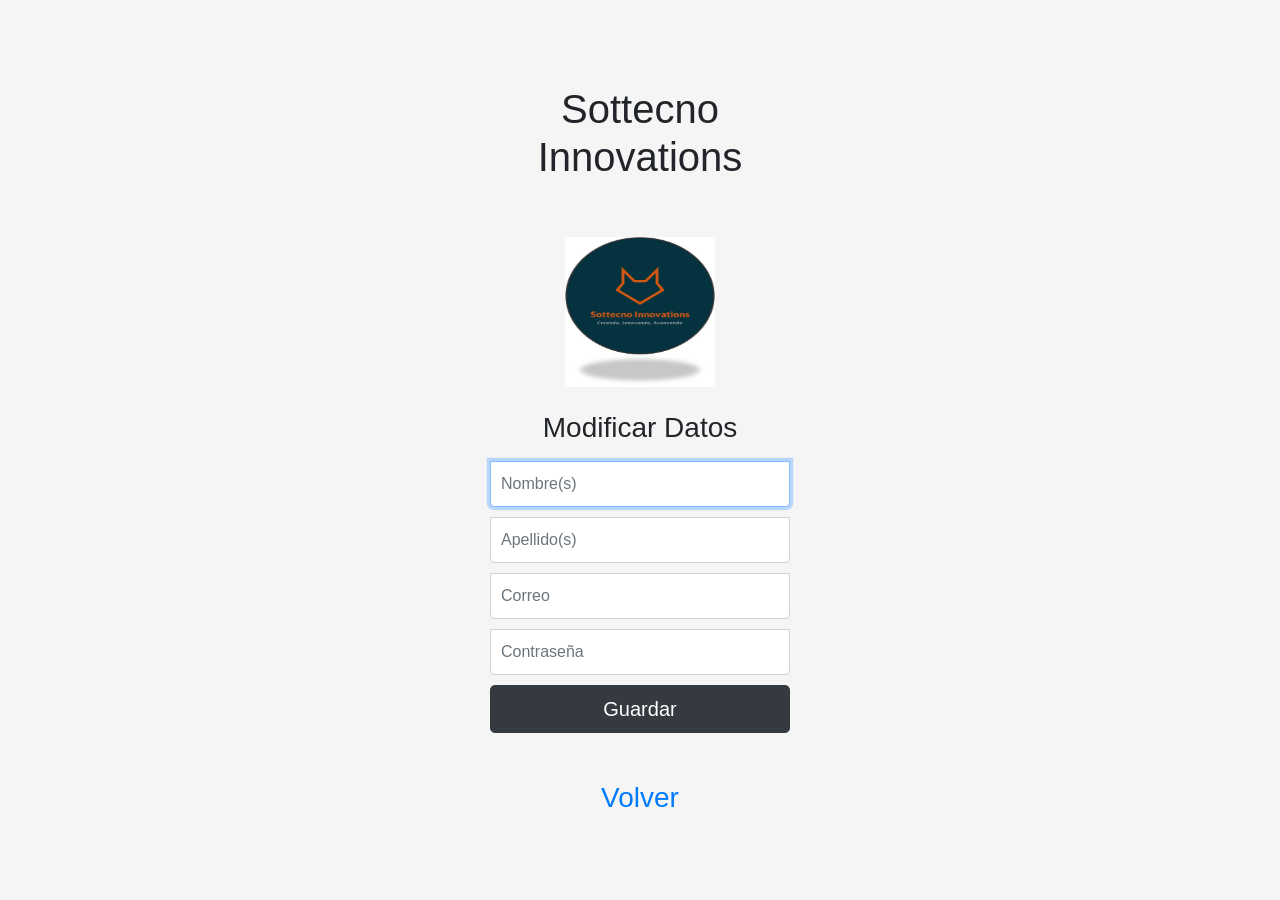
<file: ajustes_usuario.html>
<!DOCTYPE html>
<html lang="en">

<head>
  <meta charset="UTF-8">
  <meta name="viewport" content="width=device-width, initial-scale=1.0">
  <meta http-equiv="X-UA-Compatible" content="ie=edge">
  <link rel="stylesheet" type="text/css" href="bootstrap/css/bootstrap.css">
  <link rel="stylesheet" type="text/css" href="bootstrap/css/signin.css">
  <style>
    #content>#center>.dose>.dosesingle,
    #content>#right>.dose>.dosesingle {
      display: none !important;
    }
  </style>
  <title>Ajustes de Usuario</title>
</head>

<body class="text-center">
  <form class="form-signin" action="ajustes_usuario.php" method="POST">
    <h1>Sottecno Innovations</h1>
    </div>

    <br>
    <br>
    <img class="mb-4" src="img/as.png" alt="" width="150" height="150">
    <h1 class="h3 mb-3 font-weight-normal">Modificar Datos</h1>
    <label for="inputNames" class="sr-only">Nombre(s)</label>
    <input name="nomb_reg" type="separated" id="inputNames" class="form-control" placeholder="Nombre(s)" required=""
      autofocus>

    <label for="inputLastName" class="sr-only">Apellido(s)</label>
    <input name="ap_reg" type="separated" id="inputLastName" class="form-control" placeholder="Apellido(s)" required="">

 
    <label for="inputEmail" class="sr-only">Correo</label>
    <input name="corr_reg" type="separated" id="inputEmail" class="form-control" placeholder="Correo" required="">


    <label for="inputPassword" class="sr-only">Contraceña</label>
    <input name="con_reg" type="separated" id="inputPassword" class="form-control" placeholder="Contraseña" required="">


    <button class="btn btn-lg btn-dark btn-block" type="submit">Guardar</button>
    <br>
    <br>
    <a class="h3 mb-3 font-weight-normal" href="inicio_usuario.html">Volver</a>
  </form>




</body>

</html>
</file>
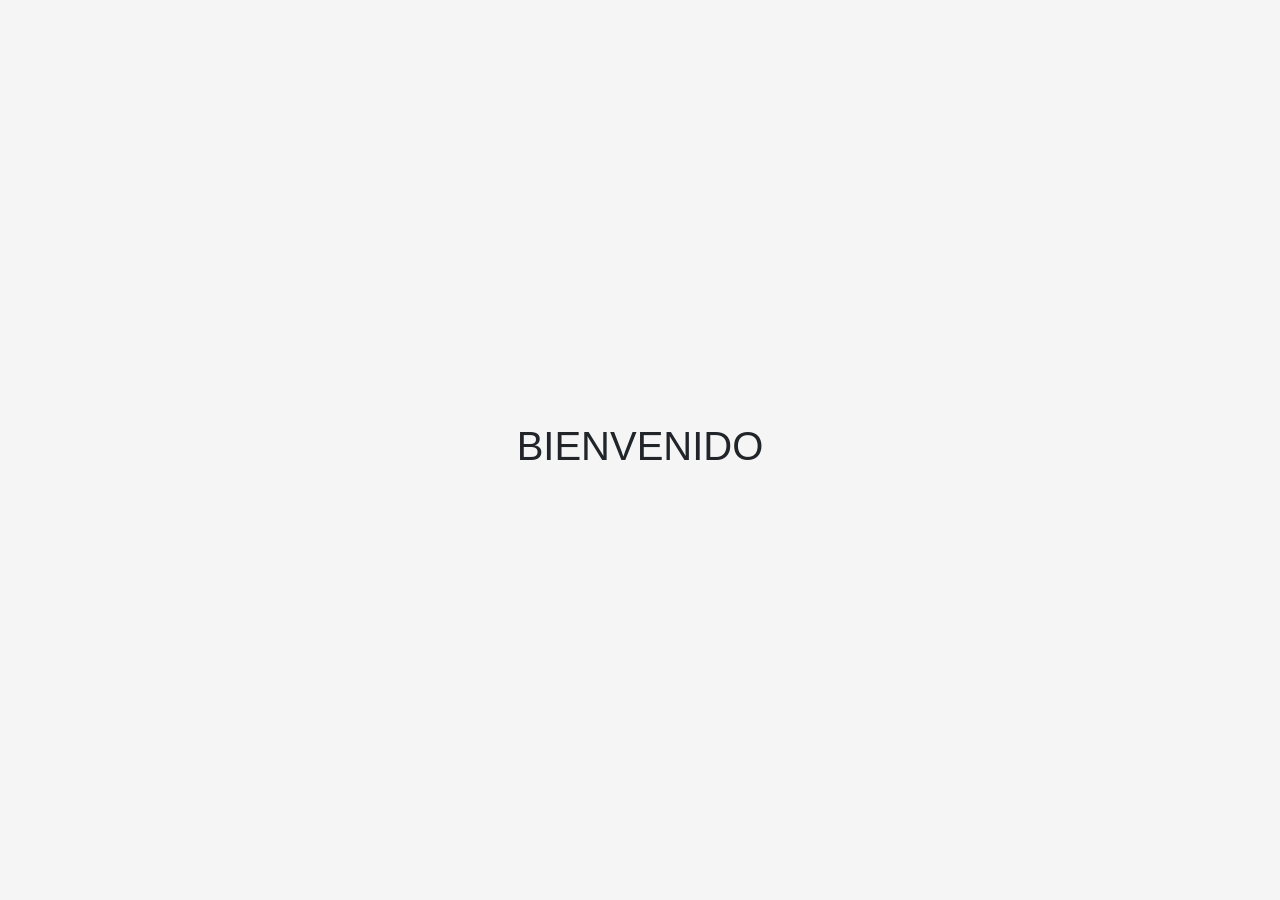
<file: bienvenido.html>
<!DOCTYPE html>
<html lang="en">
<head>
    <meta charset="UTF-8">
    <meta name="viewport" content="width=device-width, initial-scale=1.0">
    <meta http-equiv="X-UA-Compatible" content="ie=edge">
    <link rel="stylesheet" type="text/css" href="bootstrap/css/bootstrap.css">
    <link rel="stylesheet" type="text/css" href="bootstrap/css/signin.css">
    <style>#content > #center > .dose > .dosesingle,
            #content > #right > .dose > .dosesingle
            {display:none !important;}</style>
    <title>Login</title>
</head>
<body class="text-center">
        <h1>BIENVENIDO</h1>
      
    
    </body>
</html>
</file>
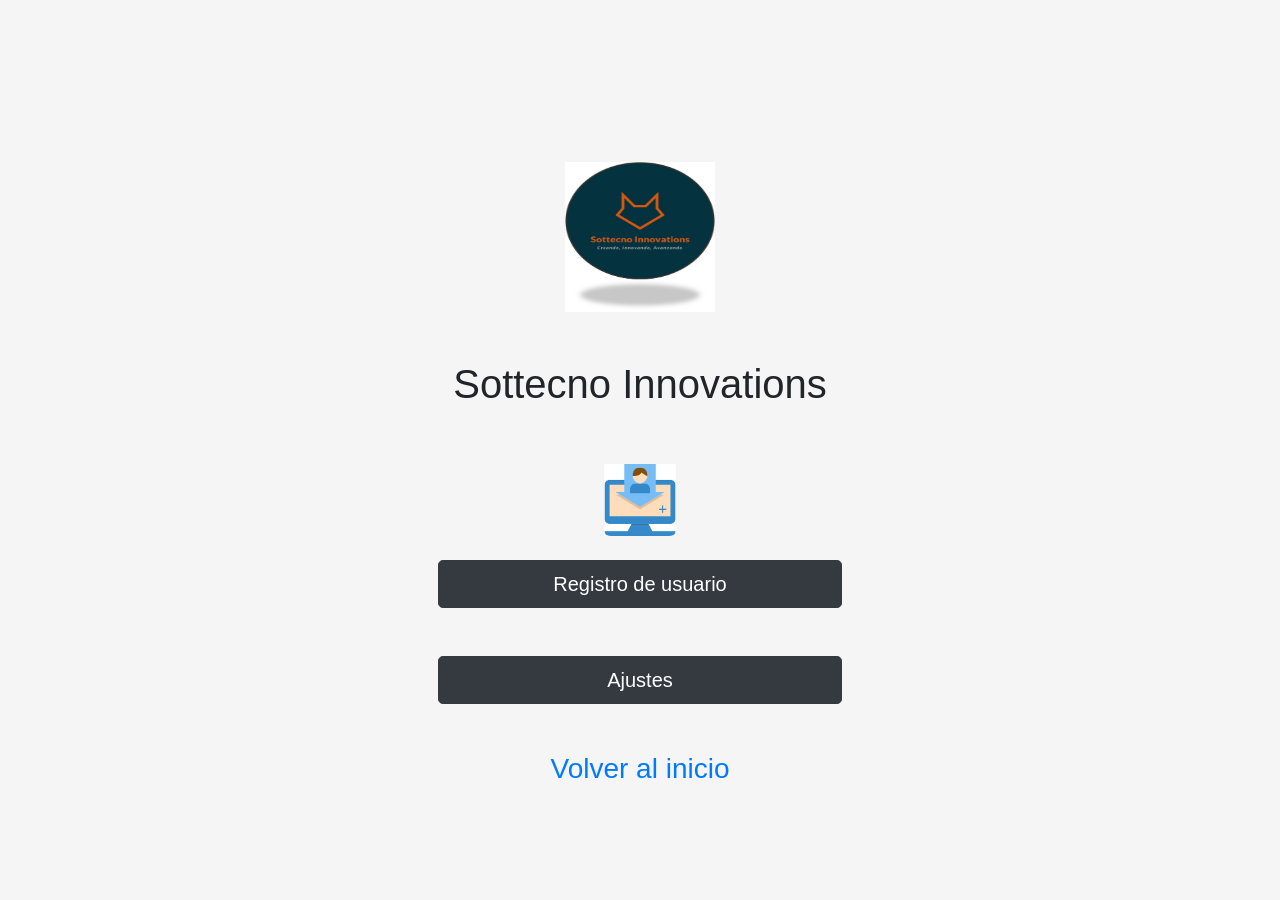
<file: inicio_usuario.html>
<!DOCTYPE html>
<html lang="en">

<head>
  <meta charset="UTF-8">
  <meta name="viewport" content="width=device-width, initial-scale=1.0">
  <meta http-equiv="X-UA-Compatible" content="ie=edge">
  <link rel="stylesheet" type="text/css" href="bootstrap/css/bootstrap.css">
  <link rel="stylesheet" type="text/css" href="bootstrap/css/signin.css">
  <style>
    #content>#center>.dose>.dosesingle,
    #content>#right>.dose>.dosesingle {
      display: none !important;
    }
  </style>
  <title> Usuario</title>
</head>

<body class="text-center">

  <form>
    <br>
  

    <br>
    <img class="mb-4" src="img/as.png" alt="" width="150" height="150">
    <br>
   
  <br>
    <div class="container">
      <h1>Sottecno Innovations</h1>
    </div>
    <br>

    <br>
    <img class="mb-4" src="img/R d usuario.png" alt="" width="72" height="72">
    <a class="btn btn-lg btn-dark btn-block" href="reg_usuario.html">Registro de usuario </a>
    <br>
    
 <br>
 
    <a class="btn btn-lg btn-dark btn-block" href="ajustes_usuario.html">Ajustes</a>
    <br>

    <br>
    <a class="h3 mb-3 font-weight-normal" href="index.html">Volver al inicio</a>

  </form>


</body>

</html>
</file>
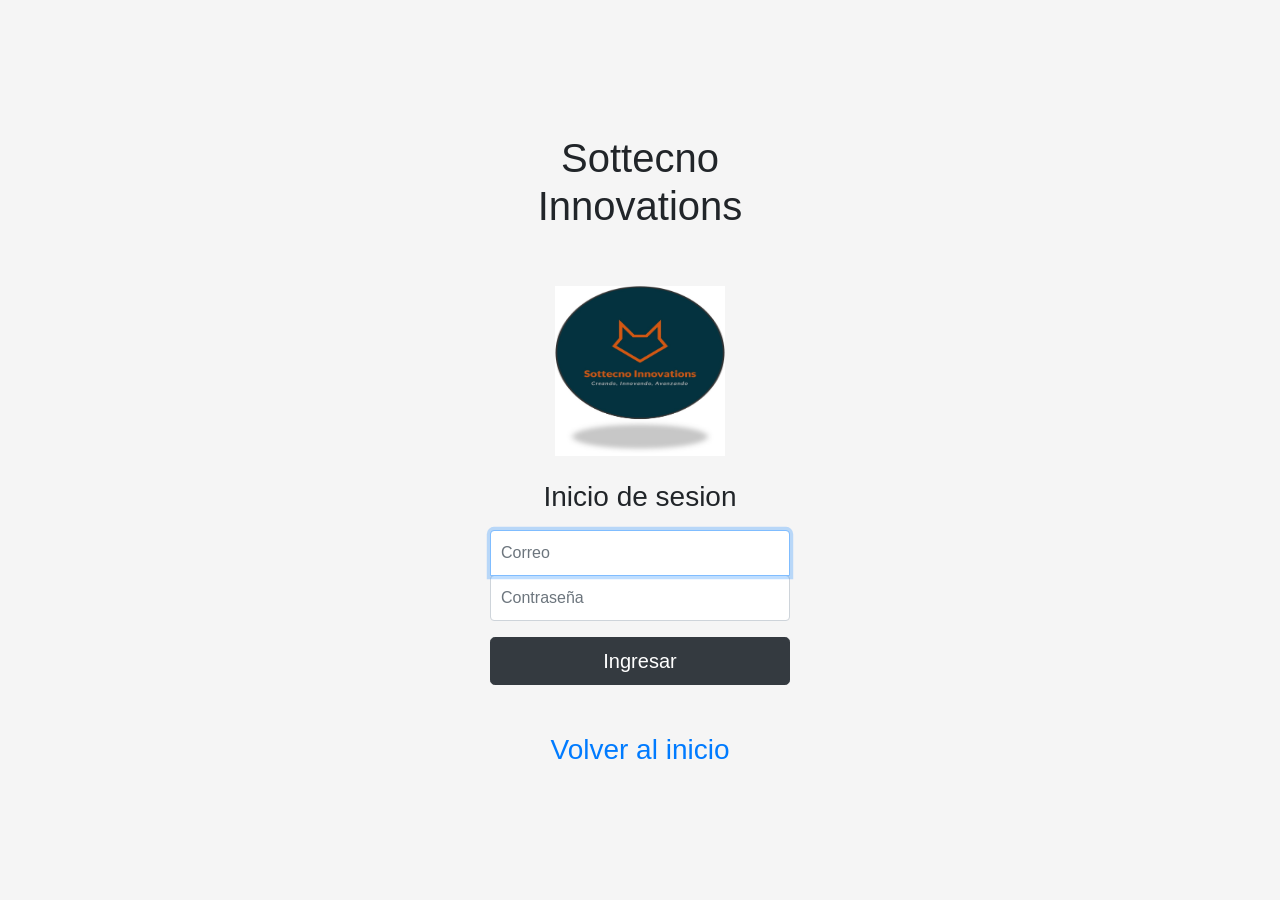
<file: login.html>
<!DOCTYPE html>
<html lang="en">

<head>
  <meta charset="UTF-8">
  <meta name="viewport" content="width=device-width, initial-scale=1.0">
  <meta http-equiv="X-UA-Compatible" content="ie=edge">
  <link rel="stylesheet" type="text/css" href="bootstrap/css/bootstrap.css">
  <link rel="stylesheet" type="text/css" href="bootstrap/css/signin.css">
  <style>
    #content>#center>.dose>.dosesingle,
    #content>#right>.dose>.dosesingle {
      display: none !important;
    }
  </style>
  <title>Login</title>
</head>

<body class="text-center">

  <form class="form-signin" action="login.php" method="POST">
    <div class="container">
      <h1>Sottecno Innovations</h1>
    </div>
    <br>
    <br>
    <img class="mb-4" src="img/as.png" alt="" width="170" height="170">
    <h1 class="h3 mb-3 font-weight-normal">Inicio de sesion</h1>
    <label for="inputEmail" class="sr-only">Correo</label>
    <input name="corr_log" type="email" id="inputEmail" class="form-control" placeholder="Correo" required=""
      autofocus="">
    <label for="inputPassword" class="sr-only">Contraceña</label>
    <input name="pass_log" type="password" id="inputPassword" class="form-control" placeholder="Contraseña" required="">
    <div class="checkbox mb-3">
    </div>
    <button class="btn btn-lg btn-dark btn-block" type="submit" name="btn1">Ingresar</button>
    <br>
    <br>
    <a class="h3 mb-3 INDIANRED" href="index.html">Volver al inicio</a>
  </form>


</body>

</html>
</file>
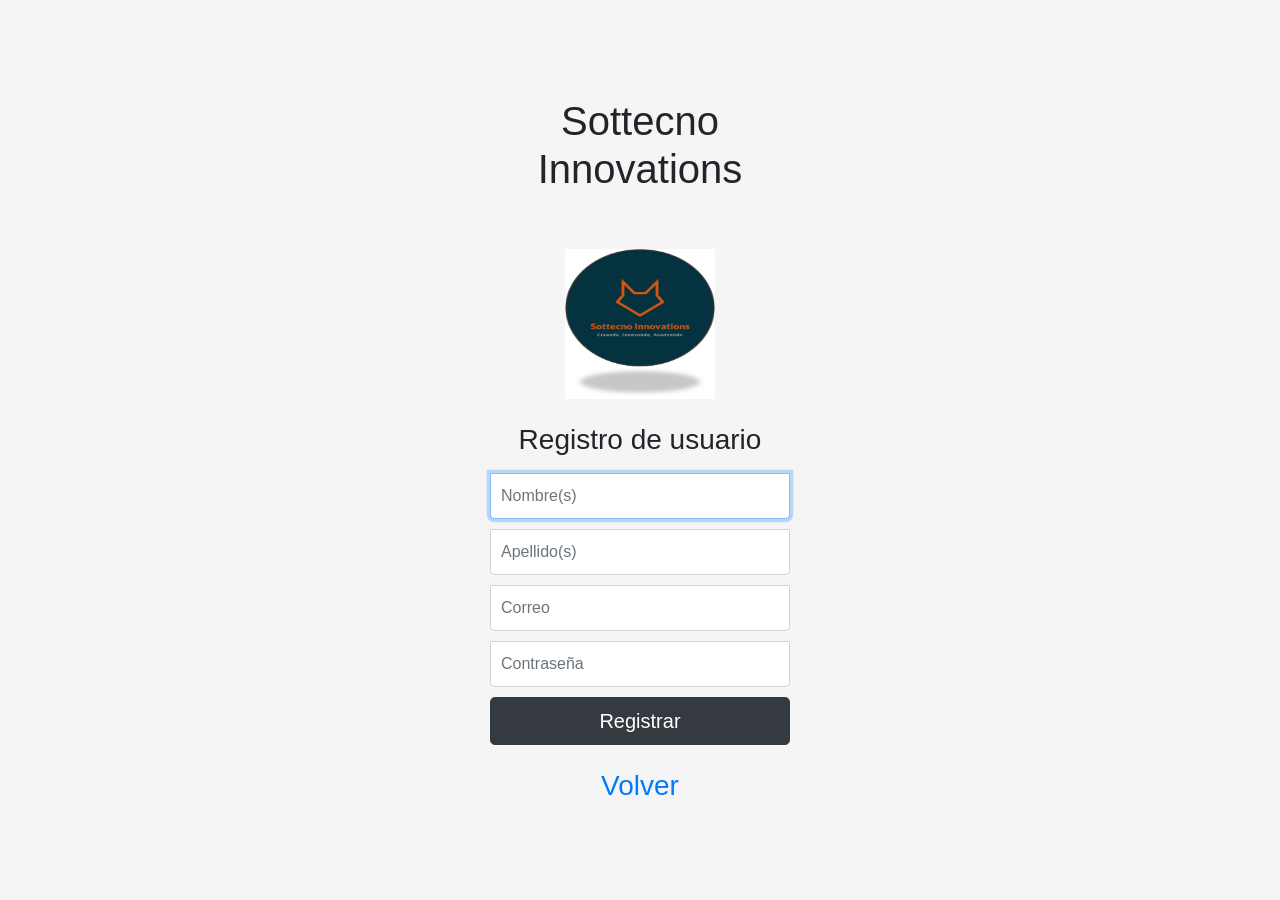
<file: reg_usuario.html>
<!DOCTYPE html>
<html lang="en">

<head>
  <meta charset="UTF-8">
  <meta name="viewport" content="width=device-width, initial-scale=1.0">
  <meta http-equiv="X-UA-Compatible" content="ie=edge">
  <link rel="stylesheet" type="text/css" href="bootstrap/css/bootstrap.css">
  <link rel="stylesheet" type="text/css" href="bootstrap/css/signin.css">
  <style>
    #content>#center>.dose>.dosesingle,
    #content>#right>.dose>.dosesingle {
      display: none !important;
    }
  </style>
  <title>Registrar usuario</title>
</head>

<body class="text-center">
  <form class="form-signin" action="reg_usuario.php" method="POST">
    <h1>Sottecno Innovations</h1>
    </div>

    <br>
    <br>
    <img class="mb-4" src="img/as.png" alt="" width="150" height="150">
    <h1 class="h3 mb-3 font-weight-normal">Registro de usuario</h1>

    <label for="inputNames" class="sr-only">Nombre(s)</label>
    <input name="nomb_pac" type="separated" id="inputNames" class="form-control" placeholder="Nombre(s)" required=""
      autofocus>

    <label for="inputLastName" class="sr-only">Apellido(s)</label>
    <input name="ap_pac" type="separated" id="inputLastName" class="form-control" placeholder="Apellido(s)" required="">

    <label for="inputEmail" class="sr-only">Correo</label>
    <input name="corr_reg" type="separated" id="inputEmail" class="form-control" placeholder="Correo" required="">


    <label for="inputPassword" class="sr-only">Contraceña</label>
    <input name="con_reg" type="separated" id="inputPassword" class="form-control" placeholder="Contraseña" required="">


  

    <button class="btn btn-lg btn-dark btn-block" type="submit">Registrar</button>
    
    <br>
    <a class="h3 mb-3 font-weight-normal" href="inicio_usuario.html">Volver</a>
  </form>




</body>

</html>
</file>
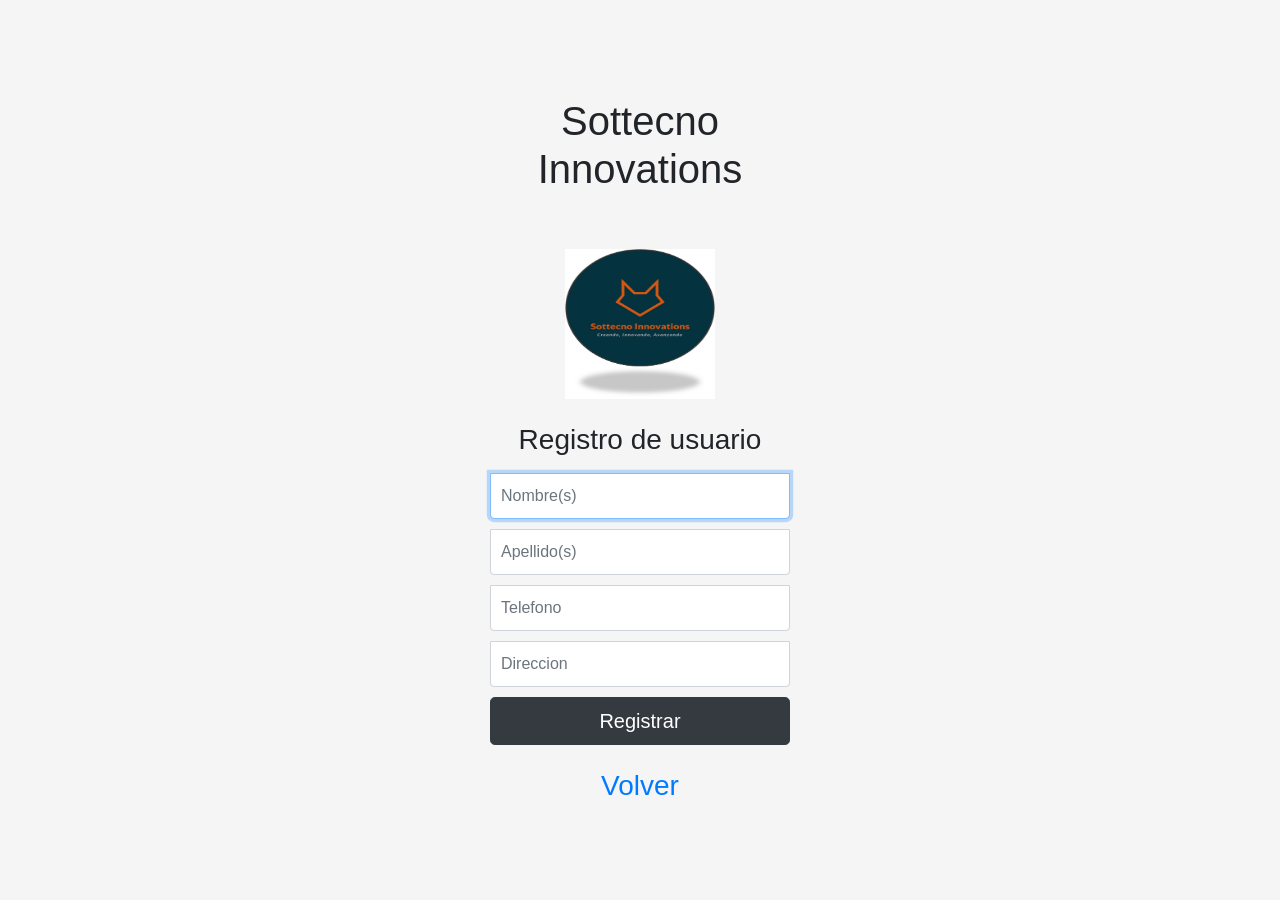
<file: reg_usuarioos.html>
<!DOCTYPE html>
<html lang="en">

<head>
  <meta charset="UTF-8">
  <meta name="viewport" content="width=device-width, initial-scale=1.0">
  <meta http-equiv="X-UA-Compatible" content="ie=edge">
  <link rel="stylesheet" type="text/css" href="bootstrap/css/bootstrap.css">
  <link rel="stylesheet" type="text/css" href="bootstrap/css/signin.css">
  <style>
    #content>#center>.dose>.dosesingle,
    #content>#right>.dose>.dosesingle {
      display: none !important;
    }
  </style>
  <title>Registro de usuario</title>
</head>

<body class="text-center">
  <form class="form-signin" action="reg_usuario.php" method="POST">
    <h1>Sottecno Innovations</h1>
    </div>

    <br>
    <br>
    <img class="mb-4" src="img/as.png" alt="" width="150" height="150">
    <h1 class="h3 mb-3 font-weight-normal">Registro de usuario</h1>

    <label for="inputNames" class="sr-only">Nombre(s)</label>
    <input name="nomb_pac" type="separated" id="inputNames" class="form-control" placeholder="Nombre(s)" required=""
      autofocus>

    <label for="inputLastName" class="sr-only">Apellido(s)</label>
    <input name="ap_pac" type="separated" id="inputLastName" class="form-control" placeholder="Apellido(s)" required="">

    <label for="inputPhone" class="sr-only">Telefono</label>
    <input name="tel_pac" type="separated" id="inputPhoe" class="form-control" placeholder="Telefono" required="">

    <label for="inputAddress" class="sr-only">Direccion</label>
    <input name="dir_pac" type="separated" id="inputDir" class="form-control" placeholder="Direccion" required="">


    <button class="btn btn-lg btn-dark btn-block" type="submit">Registrar</button>
    
    <br>
    <a class="h3 mb-3 font-weight-normal" href="inicio_usuario.html">Volver</a>
  </form>




</body>

</html>
</file>
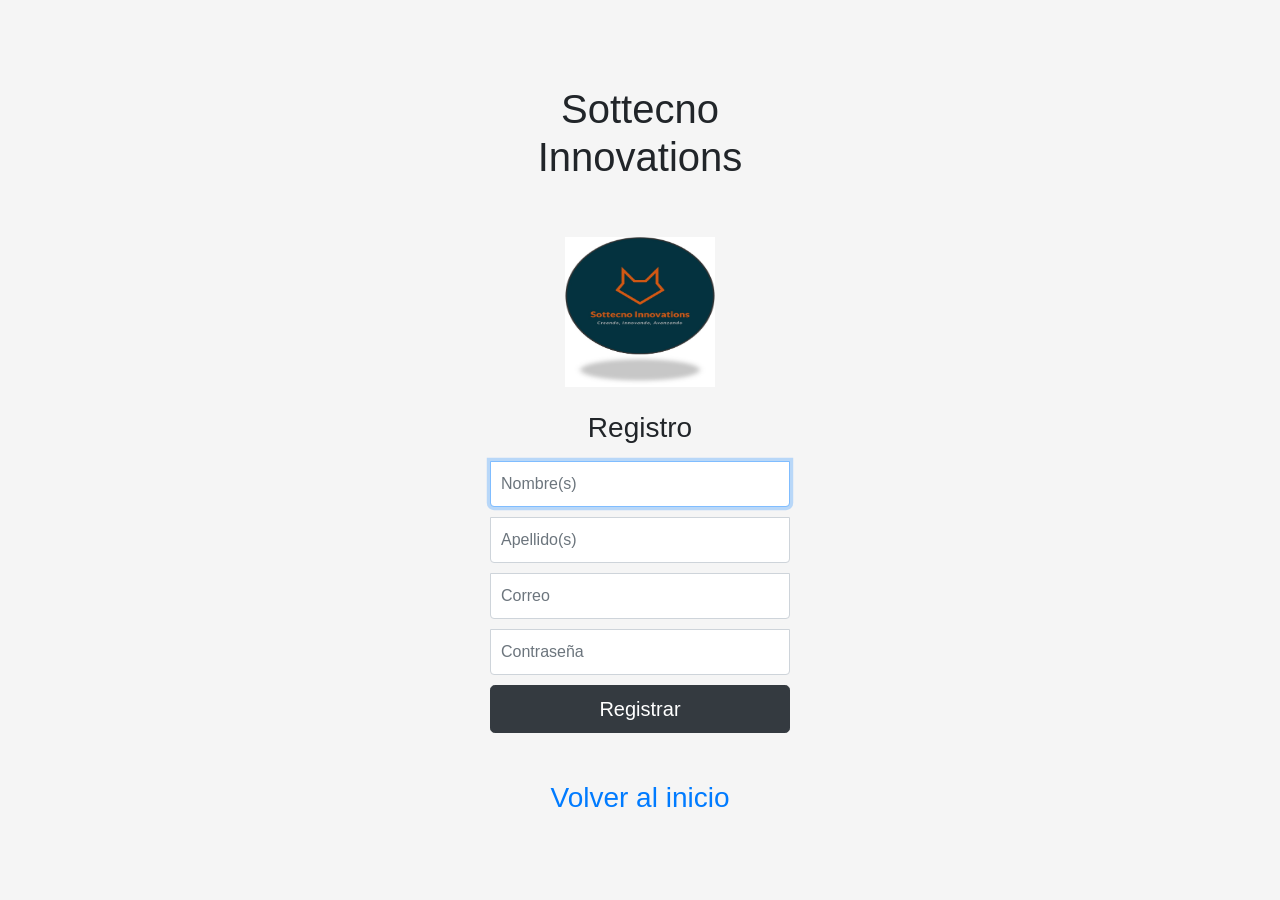
<file: registro.html>
<!DOCTYPE html>
<html lang="en">

<head>
  <meta charset="UTF-8">
  <meta name="viewport" content="width=device-width, initial-scale=1.0">
  <meta http-equiv="X-UA-Compatible" content="ie=edge">
  <link rel="stylesheet" type="text/css" href="bootstrap/css/bootstrap.css">
  <link rel="stylesheet" type="text/css" href="bootstrap/css/signin.css">
  <style>
    #content>#center>.dose>.dosesingle,
    #content>#right>.dose>.dosesingle {
      display: none !important;
    }
  </style>
  <title>Registrar Usuario</title>
</head>

<body class="text-center">
  <form class="form-signin" action="registro.php" method="POST">
    <h1>Sottecno Innovations</h1>
    </div>

    <br>
    <br>
    <img class="mb-4" src="img/as.png" alt="" width="150" height="150">
    <h1 class="h3 mb-3 font-weight-normal">Registro</h1>

    <label for="inputNames" class="sr-only">Nombre(s)</label>
    <input name="nomb_reg" type="separated" id="inputNames" class="form-control" placeholder="Nombre(s)" required=""
      autofocus>

    <label for="inputLastName" class="sr-only">Apellido(s)</label>
    <input name="ap_reg" type="separated" id="inputLastName" class="form-control" placeholder="Apellido(s)" required="">

    <label for="inputEmail" class="sr-only">Correo</label>
    <input name="corr_reg" type="separated" id="inputEmail" class="form-control" placeholder="Correo" required="">


    <label for="inputPassword" class="sr-only">Contraceña</label>
    <input name="con_reg" type="separated" id="inputPassword" class="form-control" placeholder="Contraseña" required="">


    <button class="btn btn-lg btn-dark btn-block" type="submit">Registrar</button>
    <br>
    <br>
    <a class="h3 mb-3 font-weight-normal" href="index.html">Volver al inicio</a>
  </form>




</body>

</html>
</file>
<file: bootstrap/css/signin.css>
html,
body {
  height: 100%;
}

body {
  display: -ms-flexbox;
  display: -webkit-box;
  display: flex;
  -ms-flex-align: center;
  -ms-flex-pack: center;
  -webkit-box-align: center;
  align-items: center;
  -webkit-box-pack: center;
  justify-content: center;
  padding-top: 40px;
  padding-bottom: 40px;
  background-color: #f5f5f5;
}

.form-signin {
  width: 100%;
  max-width: 330px;
  padding: 15px;
  margin: 0 auto;
}
.form-signin .checkbox {
  font-weight: 400;
}
.form-signin .form-control {
  position: relative;
  box-sizing: border-box;
  height: auto;
  padding: 10px;
  font-size: 16px;
}
.form-signin .form-control:focus {
  z-index: 2;
}
.form-signin input[type="email"] {
  margin-bottom: -1px;
  border-bottom-right-radius: 0;
  border-bottom-left-radius: 0;
}
.form-signin input[type="separated"] {
  margin-bottom: 10px;
  border-top-left-radius: 0;
  border-top-right-radius: 0;
}
</file>
